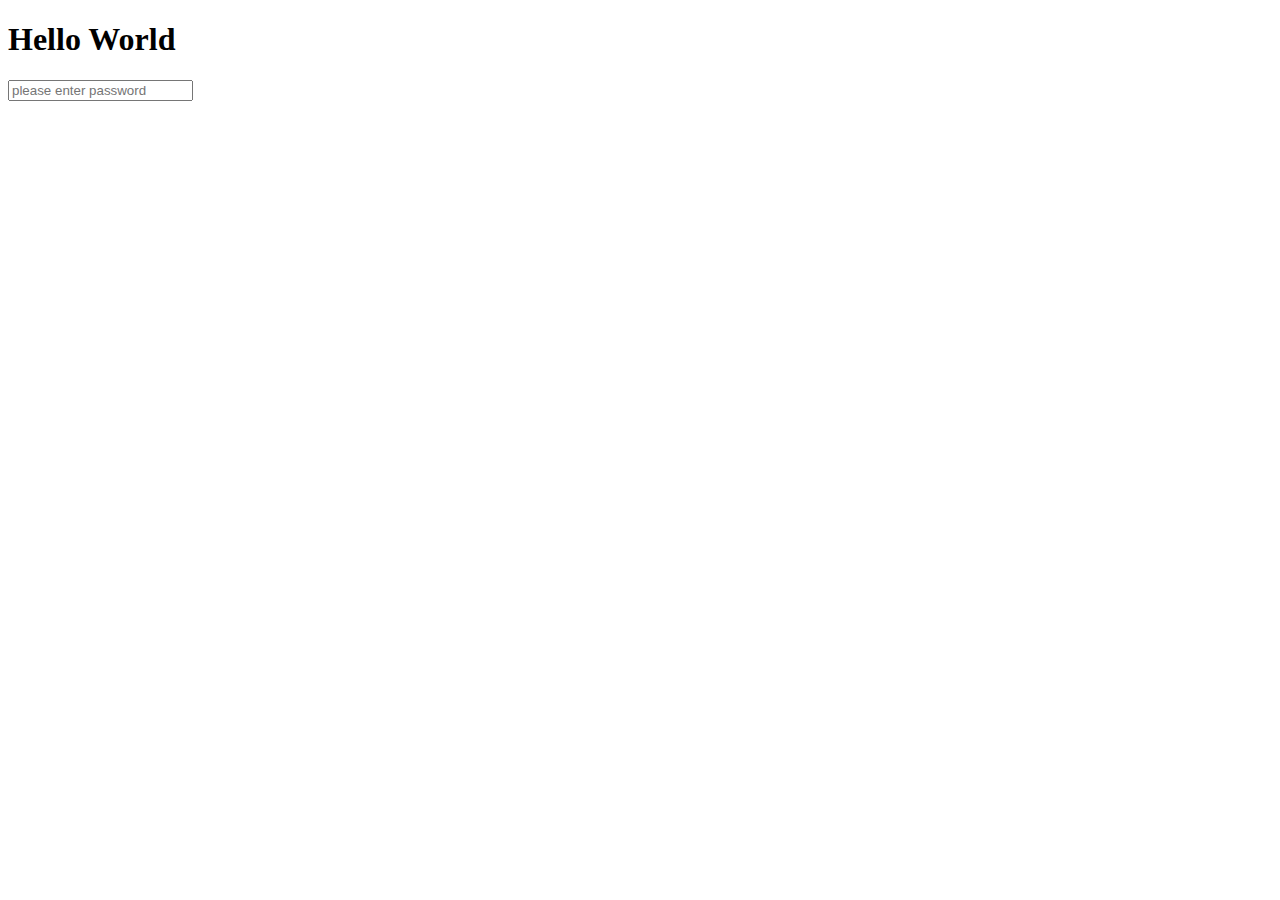
<file: js-practice/index.html>
<!DOCTYPE html>
<html lang="en">
<head>
    <meta charset="UTF-8">
    <meta http-equiv="X-UA-Compatible" content="IE=edge">
    <meta name="viewport" content="width=device-width, initial-scale=1.0">
    <title>Document</title>
</head>
<body>
    <h1>Hello World</h1>
    <div>
        <form>
            <input type="password" class="style" placeholder="please enter password" name="password">
        </form>
    </div>
    <script src="assignments.js">
        cosole.log()
    </script>
</body>
</html>
</file>
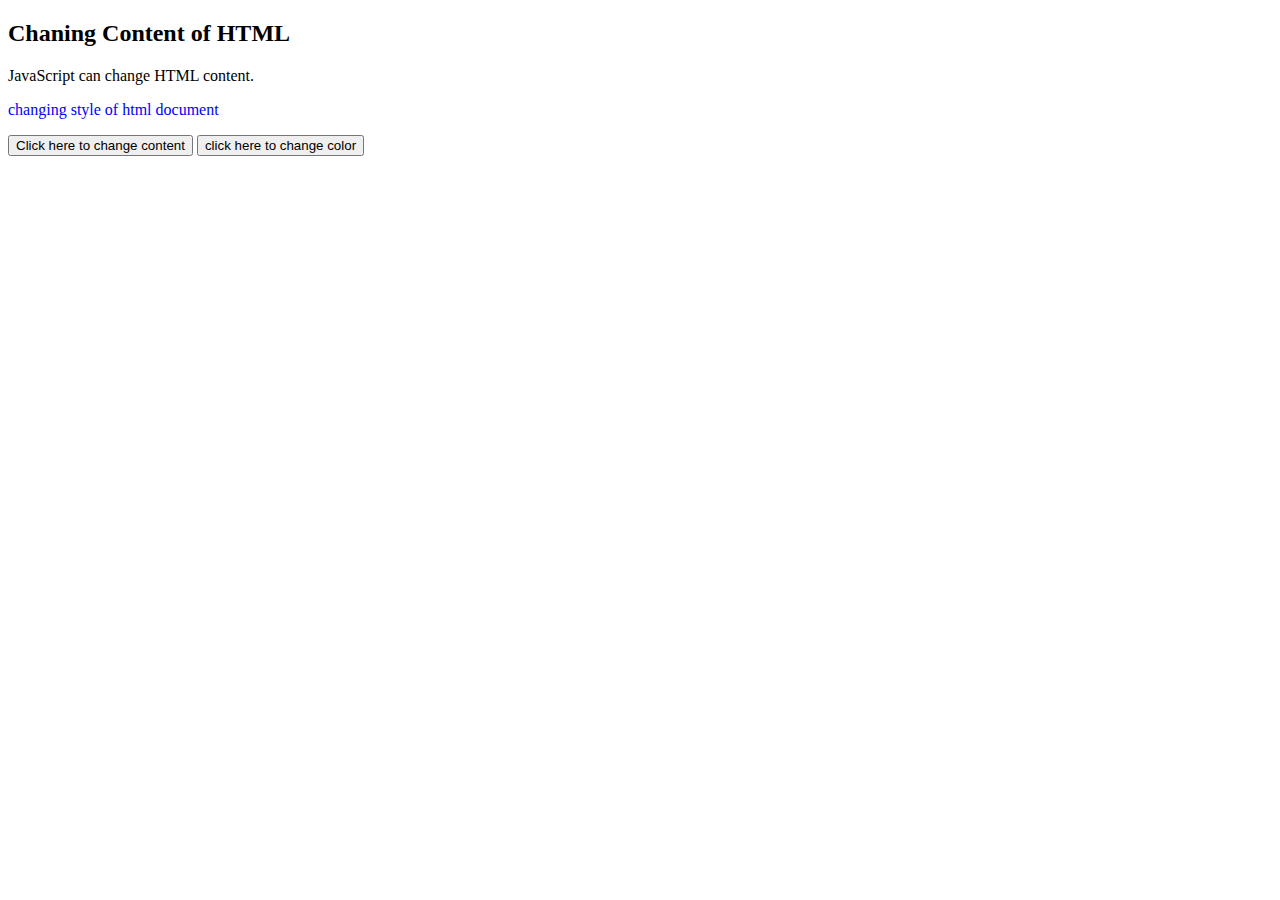
<file: js-practice/arrays/changing-html-content.html>
<!DOCTYPE html>
<html>
<body>

<h2>Chaning Content of HTML</h2>

<p id="demo">JavaScript can change HTML content.</p>
<p id="de" style="color: blue;">changing style of html document</p>

<button type="button" onclick='document.getElementById("demo").innerHTML = "Hello JavaScript!"'>Click here to change content</button>
<button type="button" onclick='document.getElementById("de").style.color="maroon" '>click here to change color</button>
</body>
</html>
</file>
